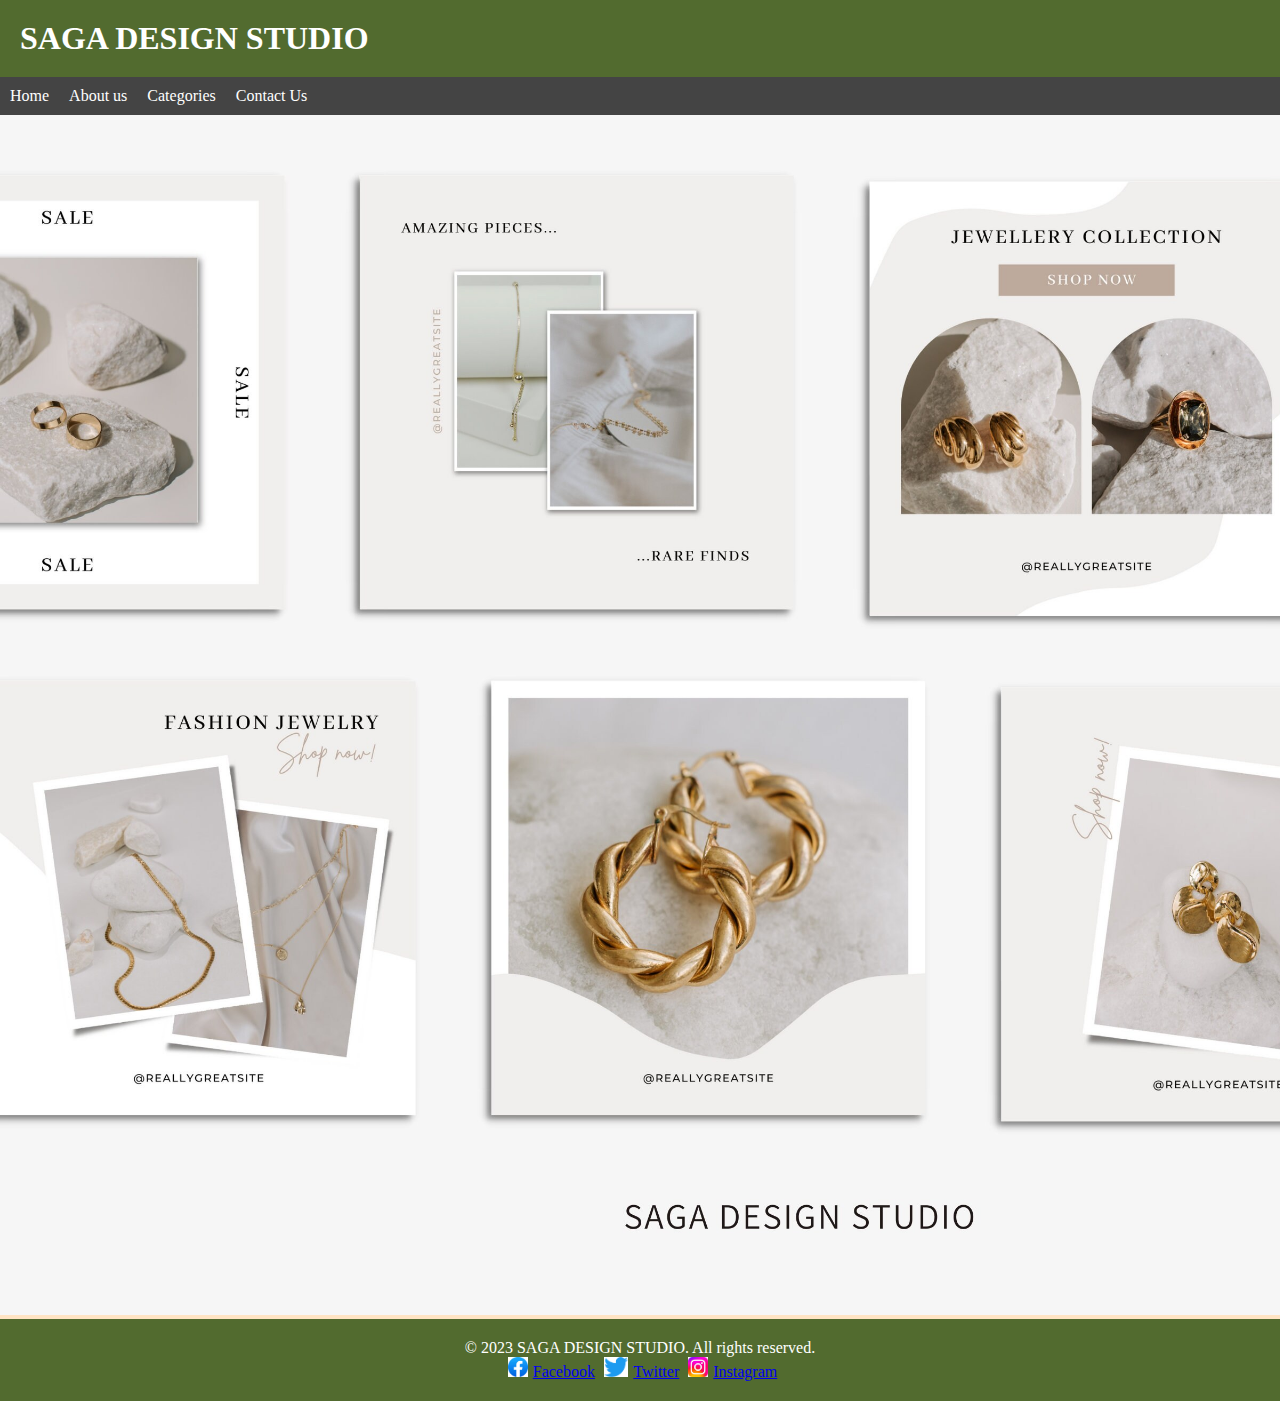
<file: index.html>
<!DOCTYPE html>
<html lang="en">
<head>
<meta charset="UTF-8">
<meta name="viewport" content="width=device-width, initial-scale=1.0">
<link rel="stylesheet" href="styles.css">
<link href="https://cdn.jsdelivr.net/npm/bootstrap@5.3.2/dist/css/bootstrap.min.css" rel="stylesheet" integrity="sha384-T3c6CoIi6uLrA9TneNEoa7RxnatzjcDSCmG1MXxSR1GAsXEV/Dwwykc2MPK8M2HN" crossorigin="anonymous">
<title>Saga Design-studio</title>
</head>
<body>
<header>

<div class="jewelry-info">
<h1>SAGA DESIGN STUDIO</h1>
</div>
</header>
<nav>
<ul class="menu">
<li><a href="index.html">Home</a></li>
<li><a href="about.html">About us</a></li>
<li class="dropdown">
<a href="#">Categories</a>
<ul class="submenu">
<li><a href="rings1.html">Rings</a></li>
<li><a href="necklace.html">Necklace</a></li>

<li><a href="earrings.html">Earrings</a></li>
</ul>
</li>
<li><a href="contact.html">Contact Us</a></li>
</ul>
</nav>
<main>
        <img src="jewelry1.jpg" alt="jewelry">
       
</main>
<footer>
    <div class="footer-content">
        <p>&copy; 2023 SAGA DESIGN STUDIO. All rights reserved.</p>
        <div class="social-media">
            <a href="https://www.facebook.com"><img src="facebook.jpg">Facebook</a>
            <a href="https://www.twitter.com"><img src="twitter.png">Twitter</a>
            <a href="https://www.instagram.com"><img src="insta.jpg">Instagram</a>
        </div>
    </div>
</footer>
</body>
</html>
</file>
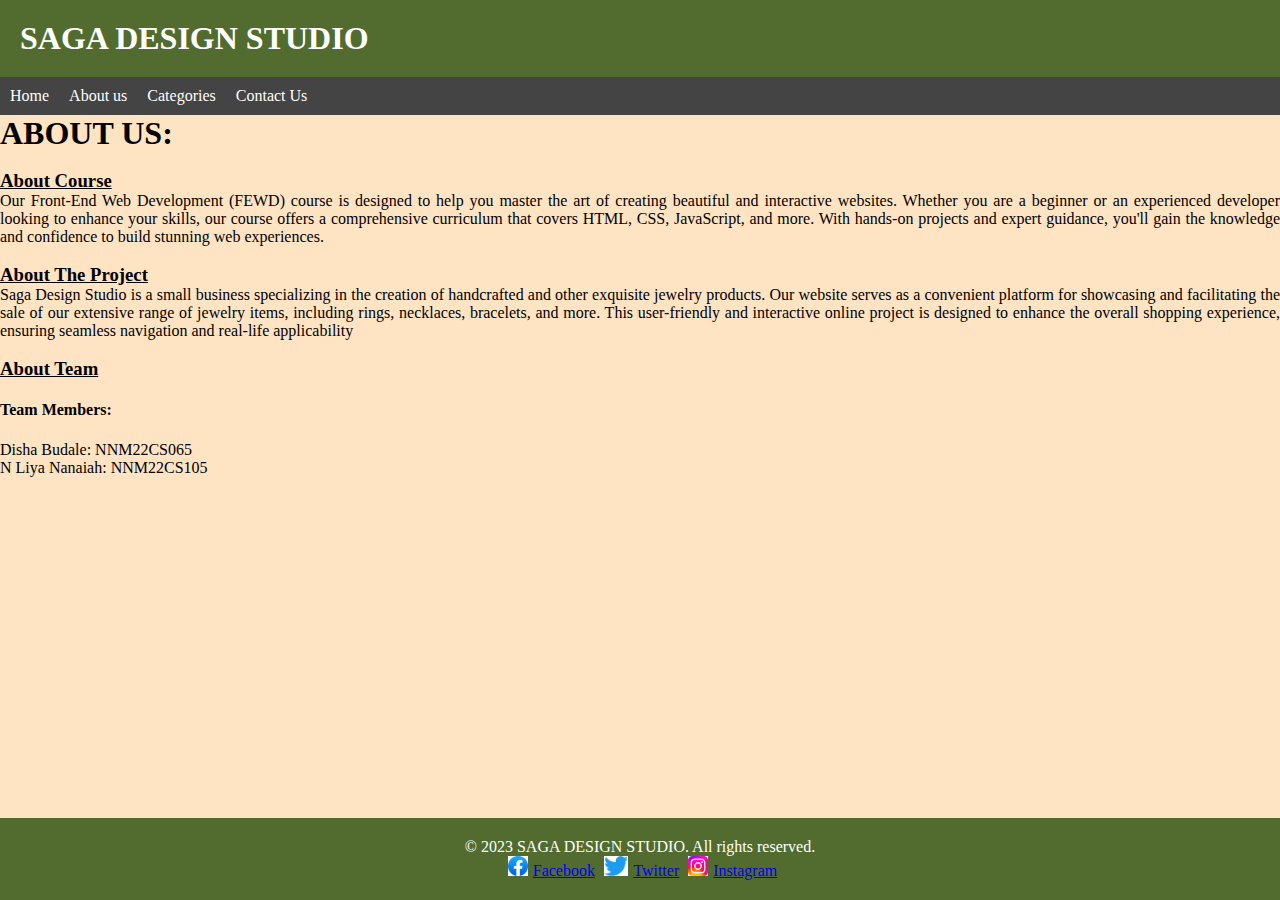
<file: about.html>
<!DOCTYPE html>
<html lang="en">
<head>
<meta charset="UTF-8">
<meta name="viewport" content="width=device-width, initial-scale=1.0">
<link rel="stylesheet" href="styles.css">
<link href="https://cdn.jsdelivr.net/npm/bootstrap@5.3.2/dist/css/bootstrap.min.css" rel="stylesheet" integrity="sha384-T3c6CoIi6uLrA9TneNEoa7RxnatzjcDSCmG1MXxSR1GAsXEV/Dwwykc2MPK8M2HN" crossorigin="anonymous">
<title>Saga Design-studio</title>
</head>

<header>

<div class="jewelry-info">
<h1>SAGA DESIGN STUDIO</h1>
</div>
</header>
<nav>
<ul class="menu">
<li><a href="index.html">Home</a></li>
<li><a href="about.html">About us</a></li>
<li class="dropdown">
<a href="#">Categories</a>
<ul class="submenu">
<li><a href="rings1.html">Rings</a></li>
<li><a href="necklace.html">Necklace</a></li>

<li><a href="earrings.html">Earrings</a></li>
</ul>
</li>
<li><a href="contact.html">Contact Us</a></li>
</ul>
</nav>
<body>
    <h1>ABOUT US:</h1>
    <br>
    <h3><u>About Course</u></h3>
    <p>Our Front-End Web Development (FEWD) course is designed to help you master the art of creating beautiful and interactive websites. Whether you are a beginner or an experienced developer looking to enhance your skills, our course offers a comprehensive curriculum that covers HTML, CSS, JavaScript, and more. With hands-on projects and expert guidance, you'll gain the knowledge and confidence to build stunning web experiences.</p>
    <br>
    <h3><u>About The Project</u></h3>
    <p>Saga Design Studio is a small business specializing in the creation of handcrafted and other exquisite jewelry products. Our website serves as a convenient platform for showcasing and facilitating the sale of our extensive range of jewelry items, including rings, necklaces, bracelets, and more. This user-friendly and interactive online project is designed to enhance the overall shopping experience, ensuring seamless navigation and real-life applicability</p>
    <br>
    <h3><u>About Team</u></h3>
    <h4>Team Members:</h4>
    <p>Disha Budale: NNM22CS065</p>
    <p>N Liya Nanaiah: NNM22CS105</p>
</body>
<footer>
    <div class="footer-content">
        <p>&copy; 2023 SAGA DESIGN STUDIO. All rights reserved.</p>
        <div class="social-media">
            <a href="https://www.facebook.com"><img src="facebook.jpg">Facebook</a>
            <a href="https://www.twitter.com"><img src="twitter.png">Twitter</a>
            <a href="https://www.instagram.com"><img src="insta.jpg">Instagram</a>
        </div>
    </div>
</footer>
</html>
</file>
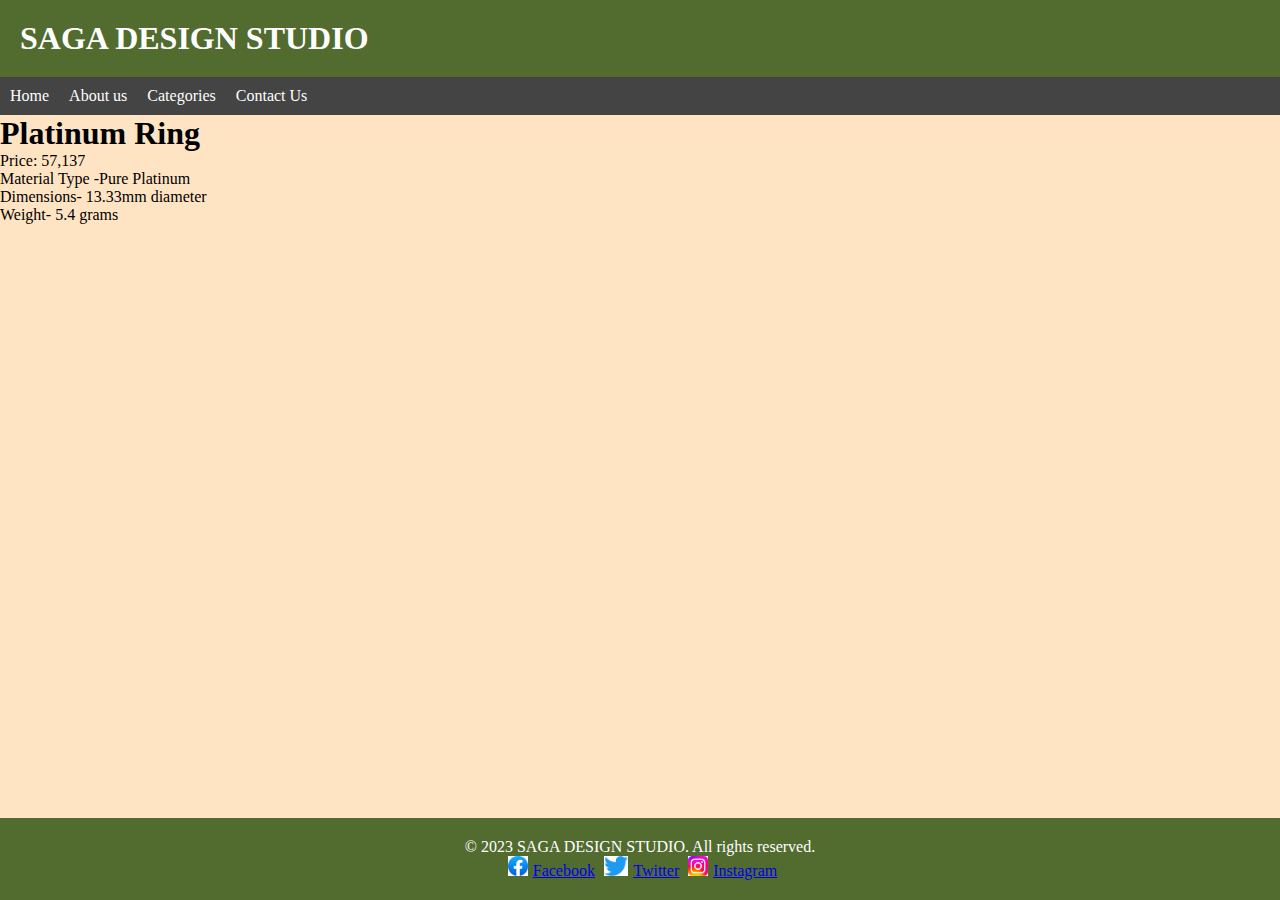
<file: buy.html>
<!DOCTYPE html>
<html lang="en">
<head>
<meta charset="UTF-8">
<meta name="viewport" content="width=device-width, initial-scale=1.0">
<link rel="stylesheet" href="styles.css">
<link href="https://cdn.jsdelivr.net/npm/bootstrap@5.3.2/dist/css/bootstrap.min.css" rel="stylesheet" integrity="sha384-T3c6CoIi6uLrA9TneNEoa7RxnatzjcDSCmG1MXxSR1GAsXEV/Dwwykc2MPK8M2HN" crossorigin="anonymous">
<title>Saga Design-studio</title>
   <style>
      .product-image {
            
            background: url('platinum.jpg') center no-repeat;
            background-size: cover;
        }</style>
</head>


<header>

<div class="jewelry-info">
<h1>SAGA DESIGN STUDIO</h1>
</div>
</header>
<nav>
<ul class="menu">
<li><a href="index.html">Home</a></li>
<li><a href="about.html">About us</a></li>
<li class="dropdown">
<a href="#">Categories</a>
<ul class="submenu">
<li><a href="rings1.html">Rings</a></li>
<li><a href="necklace.html">Necklace</a></li>

<li><a href="earrings.html">Earrings</a></li>
</ul>
</li>
<li><a href="contact.html">Contact Us</a></li>
</ul>
</nav>
<body>
  <div id="product-container">
        <div id="product-image"></div>
        <div id="product-details">
            <h1>Platinum Ring </h1>
            <p>Price: 57,137</p>
            <p></p>
            <ul>
                <li>Material Type -Pure Platinum</li>
                <li>Dimensions- 13.33mm diameter</li>
                <li>Weight- 5.4 grams</li>
            </ul>
        </div>
    </div>
</body>
<footer>
    <div class="footer">
        <p>&copy; 2023 SAGA DESIGN STUDIO. All rights reserved.</p>
        <div class="social-media">
            <a href="https://www.facebook.com"><img src="facebook.jpg">Facebook</a>
            <a href="https://www.twitter.com"><img src="twitter.png">Twitter</a>
            <a href="https://www.instagram.com"><img src="insta.jpg">Instagram</a>
        </div>
    </div>
</footer>
</html>
</file>
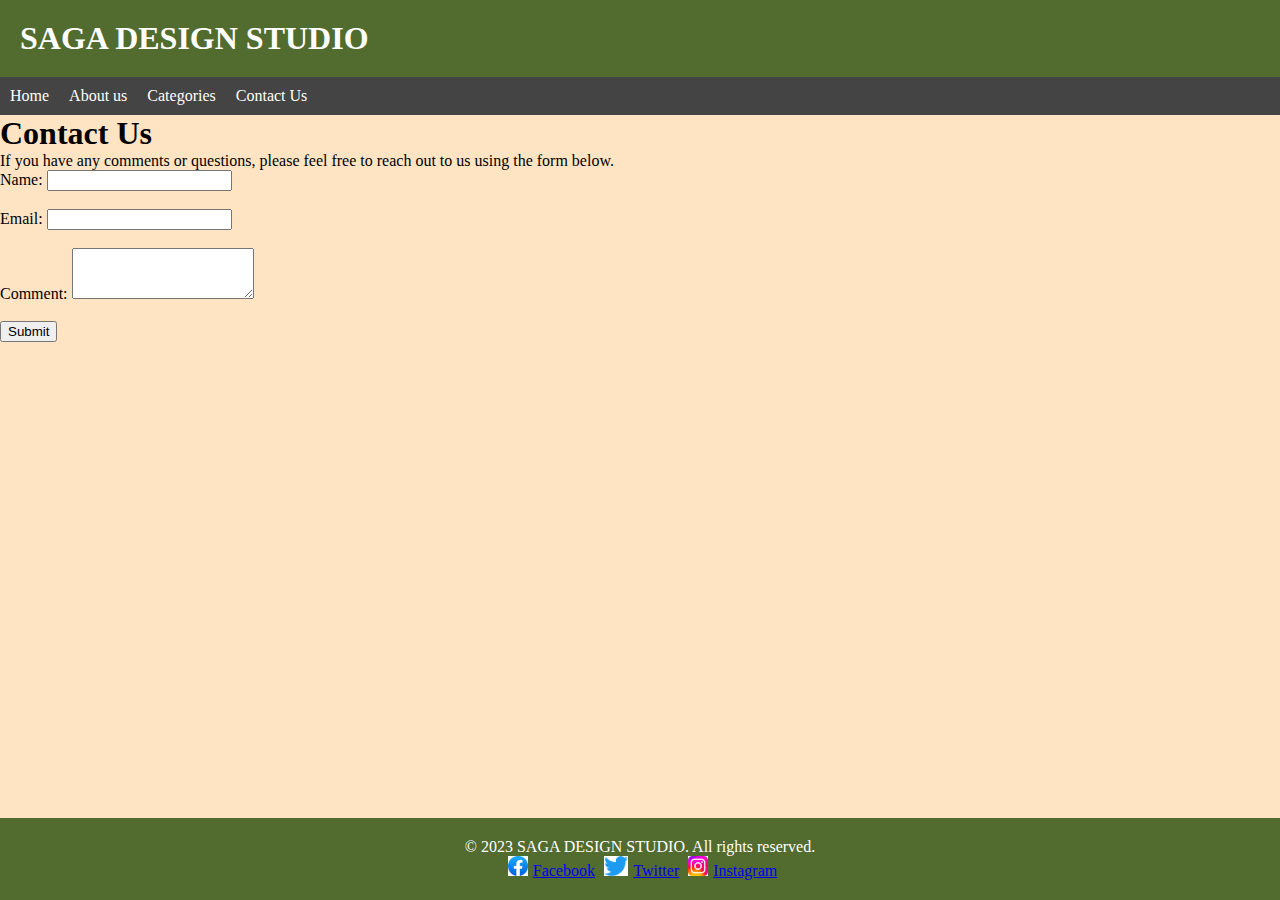
<file: contact.html>
<!DOCTYPE html>
<html lang="en">
<head>
<meta charset="UTF-8">
<meta name="viewport" content="width=device-width, initial-scale=1.0">
<link rel="stylesheet" href="styles.css">
<link href="https://cdn.jsdelivr.net/npm/bootstrap@5.3.2/dist/css/bootstrap.min.css" rel="stylesheet" integrity="sha384-T3c6CoIi6uLrA9TneNEoa7RxnatzjcDSCmG1MXxSR1GAsXEV/Dwwykc2MPK8M2HN" crossorigin="anonymous">
<title>Saga Design-studio</title>
</head>

<header>

<div class="jewelry-info">
<h1>SAGA DESIGN STUDIO</h1>
</div>
</header>
<nav>
<ul class="menu">
<li><a href="index.html">Home</a></li>
<li><a href="about.html">About us</a></li>
<li class="dropdown">
<a href="#">Categories</a>
<ul class="submenu">
<li><a href="rings1.html">Rings</a></li>
<li><a href="necklace.html">Necklace</a></li>

<li><a href="earrings.html">Earrings</a></li>
</ul>
</li>
<li><a href="contact.html">Contact Us</a></li>
</ul>
</nav>
<body>
    <section>
            <h1>Contact Us</h1>
            <p>If you have any comments or questions, please feel free to reach out to us using the form below.</p>
           
            <form action="contact.html"  >
                <label for="name">Name:</label>
                <input type="text" id="name" name="name" required>
                <br><br>
                <label for="email">Email:</label>
                <input type="email" id="email" name="email" required>
                <br><br>
                <label for="comment">Comment:</label>
                <textarea id="comment" name="comment" rows="3" required></textarea>
                <br><br>
                <input type="submit" value="Submit">
            </form>
        </section>
</body>
<footer>
    <div class="footer-content">
        <p>&copy; 2023 SAGA DESIGN STUDIO. All rights reserved.</p>
        <div class="social-media">
            <a href="https://www.facebook.com"><img src="facebook.jpg">Facebook</a>
            <a href="https://www.twitter.com"><img src="twitter.png">Twitter</a>
            <a href="https://www.instagram.com"><img src="insta.jpg">Instagram</a>
        </div>
    </div>
</footer>
</html>
</file>
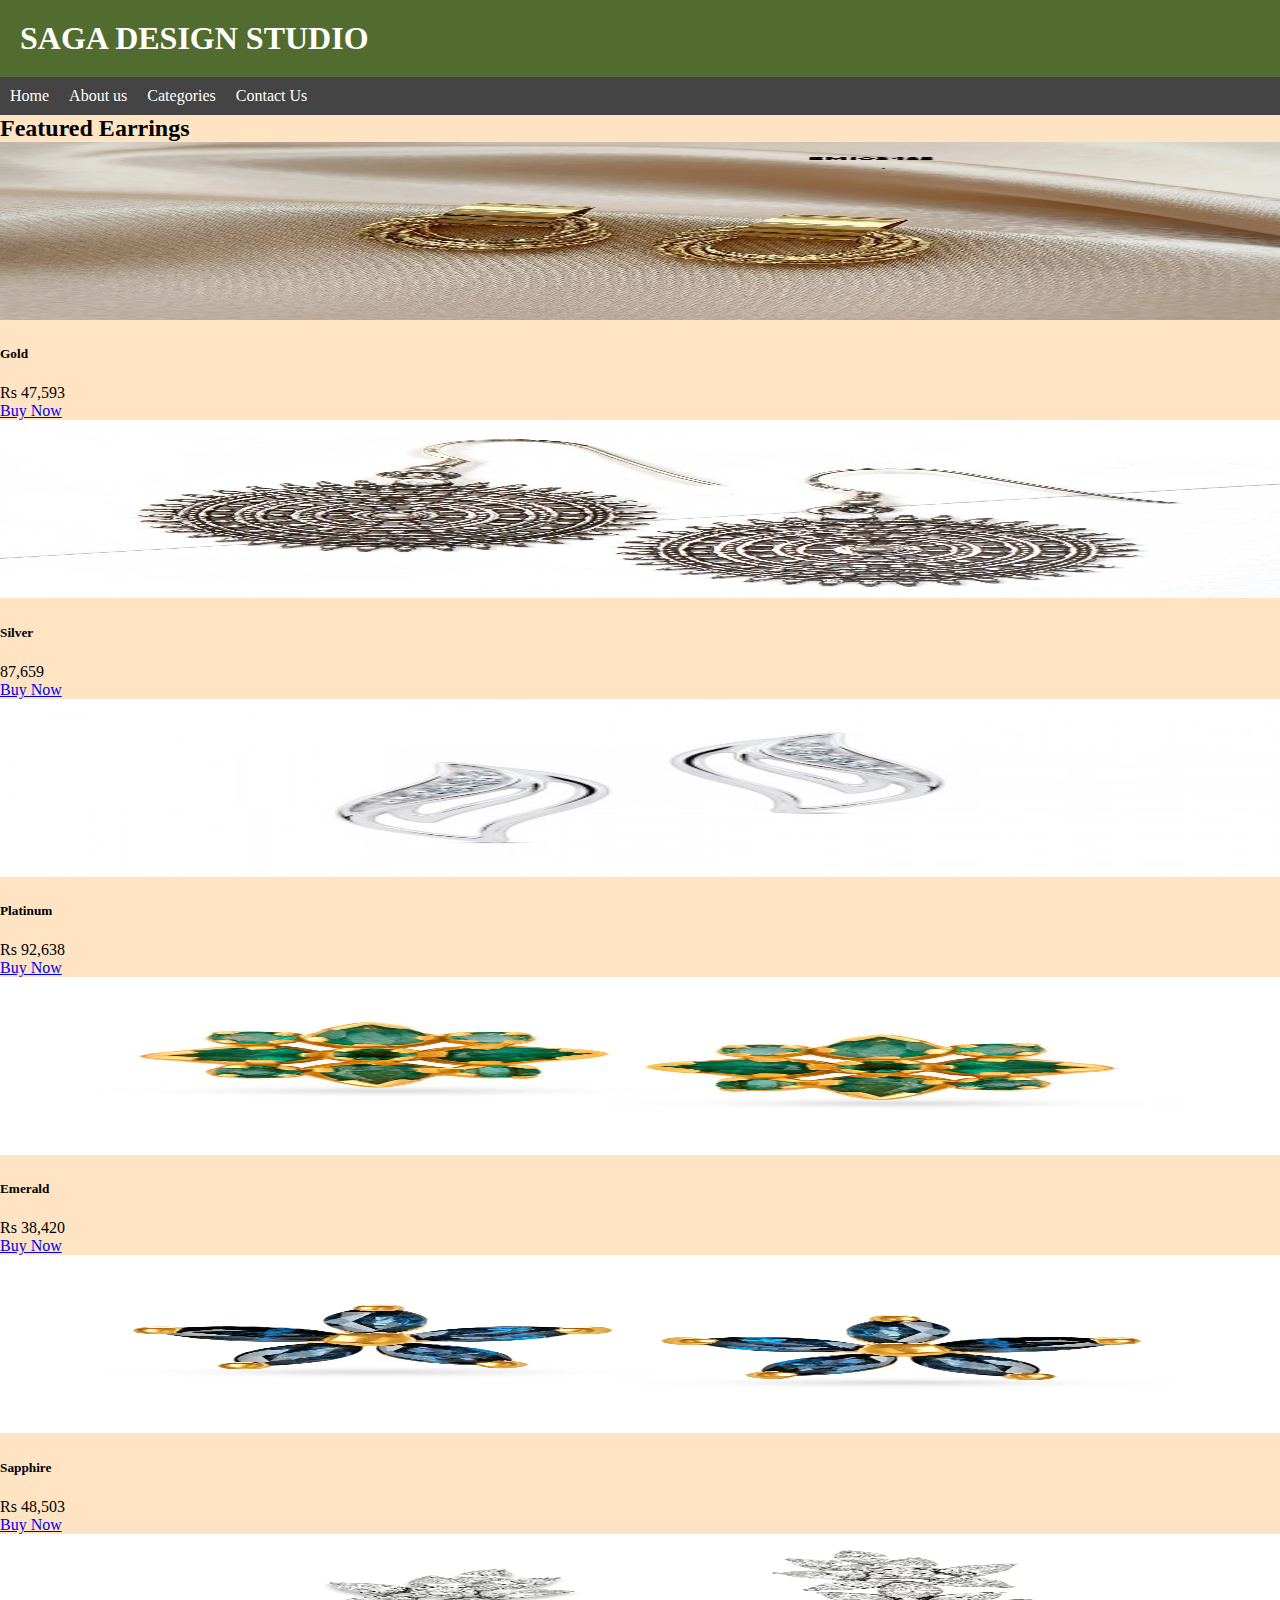
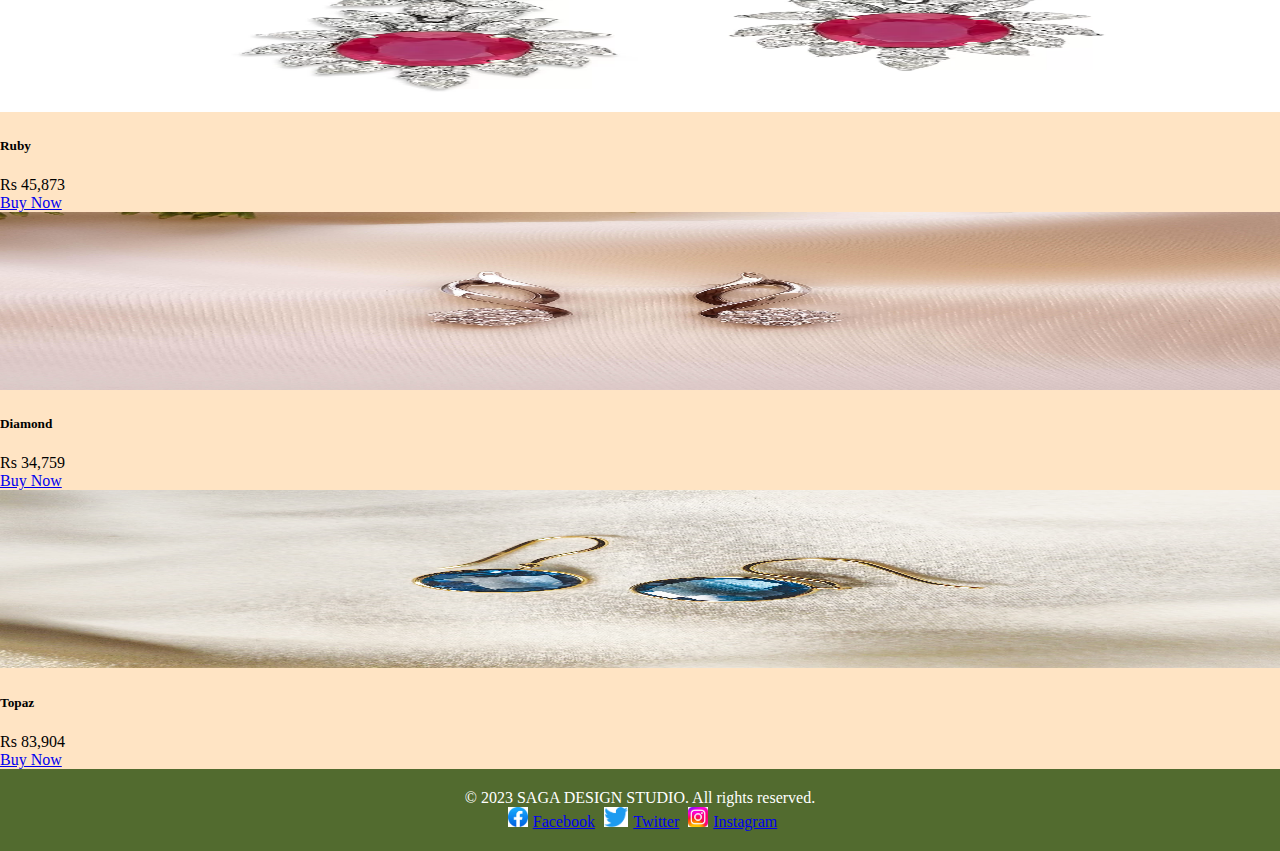
<file: earrings.html>
<!DOCTYPE html>
<html lang="en">
    <head>
        <meta charset="UTF-8">
        <meta name="viewport" content="width=device-width, initial-scale=1.0">
        <title>Saga Design-studio</title>
        <link rel="stylesheet" href="styles.css">
        <link href="https://cdn.jsdelivr.net/npm/bootstrap@5.3.2/dist/css/bootstrap.min.css" rel="stylesheet" integrity="sha384-T3c6CoIi6uLrA9TneNEoa7RxnatzjcDSCmG1MXxSR1GAsXEV/Dwwykc2MPK8M2HN" crossorigin="anonymous">
        <script src="https://cdn.jsdelivr.net/npm/bootstrap@5.3.2/dist/js/bootstrap.bundle.min.js" integrity="sha384-C6RzsynM9kWDrMNeT87bh95OGNyZPhcTNXj1NW7RuBCsyN/o0jlpcV8Qyq46cDfL" crossorigin="anonymous"></script>
    </head>
    <header>
        <div class="jewelry-info">
            <h1>SAGA DESIGN STUDIO</h1>
        </div>
    </header>
    <nav>
        <ul class="menu">
            <li><a href="index.html">Home</a></li>
            <li><a href="about.html">About us</a></li>
            <li class="dropdown">
                <a href="#">Categories</a>
                <ul class="submenu">
                    <li><a href="rings1.html">Rings</a></li>
                    <li><a href="necklace.html">Necklace</a></li>
                    <li><a href="earrings.html">Earrings</a></li>
                </ul>
            </li>
            <li><a href="contact.html">Contact Us</a></li>
        </ul>
    </nav>
    <body>
        <section class="container mt-5">
            <h2>Featured Earrings</h2>
        <div class="row row-cols-1 row-cols-md-4 g-4">
         <div class="col">
            <div class="card">
                <img src="golde.jpg" class="card-img-top" alt="..." style="width:100%;height: 178px;">
                <div class="card-body">
                    <h5 class="card-title">Gold</h5>
                    <p class="card-text">Rs 47,593</p>
                    <a href="#" class="btn btn-primary">Buy Now</a>
                </div>
            </div>
        </div>
        <div class="col">
            <div class="card">
                <img src="silvere.jpeg" class="card-img-top" alt="..." style="width:100%;height: 178px;">      
                <div class="card-body">
                    <h5 class="card-title">Silver</h5>
                    <p class="card-text">87,659</p>
                    <a href="#" class="btn btn-primary">Buy Now</a>
                </div>
            </div>
        </div>
        <div class="col">
            <div class="card">
                <img src="platinume.jpg" class="card-img-top" alt="..." style="width:100%;height: 178px;">
                <div class="card-body">
                    <h5 class="card-title">Platinum</h5>
                    <p class="card-text">Rs 92,638</p>
                    <a href="#" class="btn btn-primary">Buy Now</a>
                </div>
            </div>
        </div>
        <div class="col">
            <div class="card">
                <img src="emeralde.webp" class="card-img-top" alt="..." style="width:100%;height: 178px;">   
                <div class="card-body">
                    <h5 class="card-title">Emerald</h5>
                    <p class="card-text">Rs 38,420</p>
                    <a href="#" class="btn btn-primary">Buy Now</a>
                </div>
            </div>
        </div>
        <div class="col">
            <div class="card">
                <img src="sapphiree.webp" class="card-img-top" alt="..." style="width:100%;height: 178px;">     
                <div class="card-body">
                    <h5 class="card-title">Sapphire</h5>
                    <p class="card-text">Rs 48,503</p>
                    <a href="#" class="btn btn-primary">Buy Now</a>
                </div>
            </div>
        </div>
        <div class="col">
            <div class="card">
                <img src="rubye.webp" class="card-img-top" alt="..." style="width:100%;height: 178px;">
                <div class="card-body">
                    <h5 class="card-title">Ruby</h5>
                    <p class="card-text">Rs 45,873</p>
                    <a href="#" class="btn btn-primary">Buy Now</a>
                </div>
            </div>
        </div>
         <div class="col">
            <div class="card">
                <img src="diamonde.jpg" class="card-img-top" alt="..." style="width:100%;height: 178px;">
                <div class="card-body">
                    <h5 class="card-title">Diamond</h5>
                    <p class="card-text">Rs 34,759</p>
                    <a href="#" class="btn btn-primary">Buy Now</a>
                </div>
            </div>
        </div>
        <div class="col">
            <div class="card">
                <img src="topaze.jpg" class="card-img-top" alt="..." style="width:100%;height: 178px;">
                <div class="card-body">
                    <h5 class="card-title">Topaz</h5>
                    <p class="card-text">Rs 83,904</p>
                    <a href="#" class="btn btn-primary">Buy Now</a>
                </div>
            </div>
        </div>    
        </div>
        </section>
    </body>
<footer>
    <div class="footer-content">
        <p>&copy; 2023 SAGA DESIGN STUDIO. All rights reserved.</p>
        <div class="social-media">
            <a href="https://www.facebook.com"><img src="facebook.jpg">Facebook</a>
            <a href="https://www.twitter.com"><img src="twitter.png">Twitter</a>
            <a href="https://www.instagram.com"><img src="insta.jpg">Instagram</a>
        </div>
    </div>
</footer>
</html>
</file>
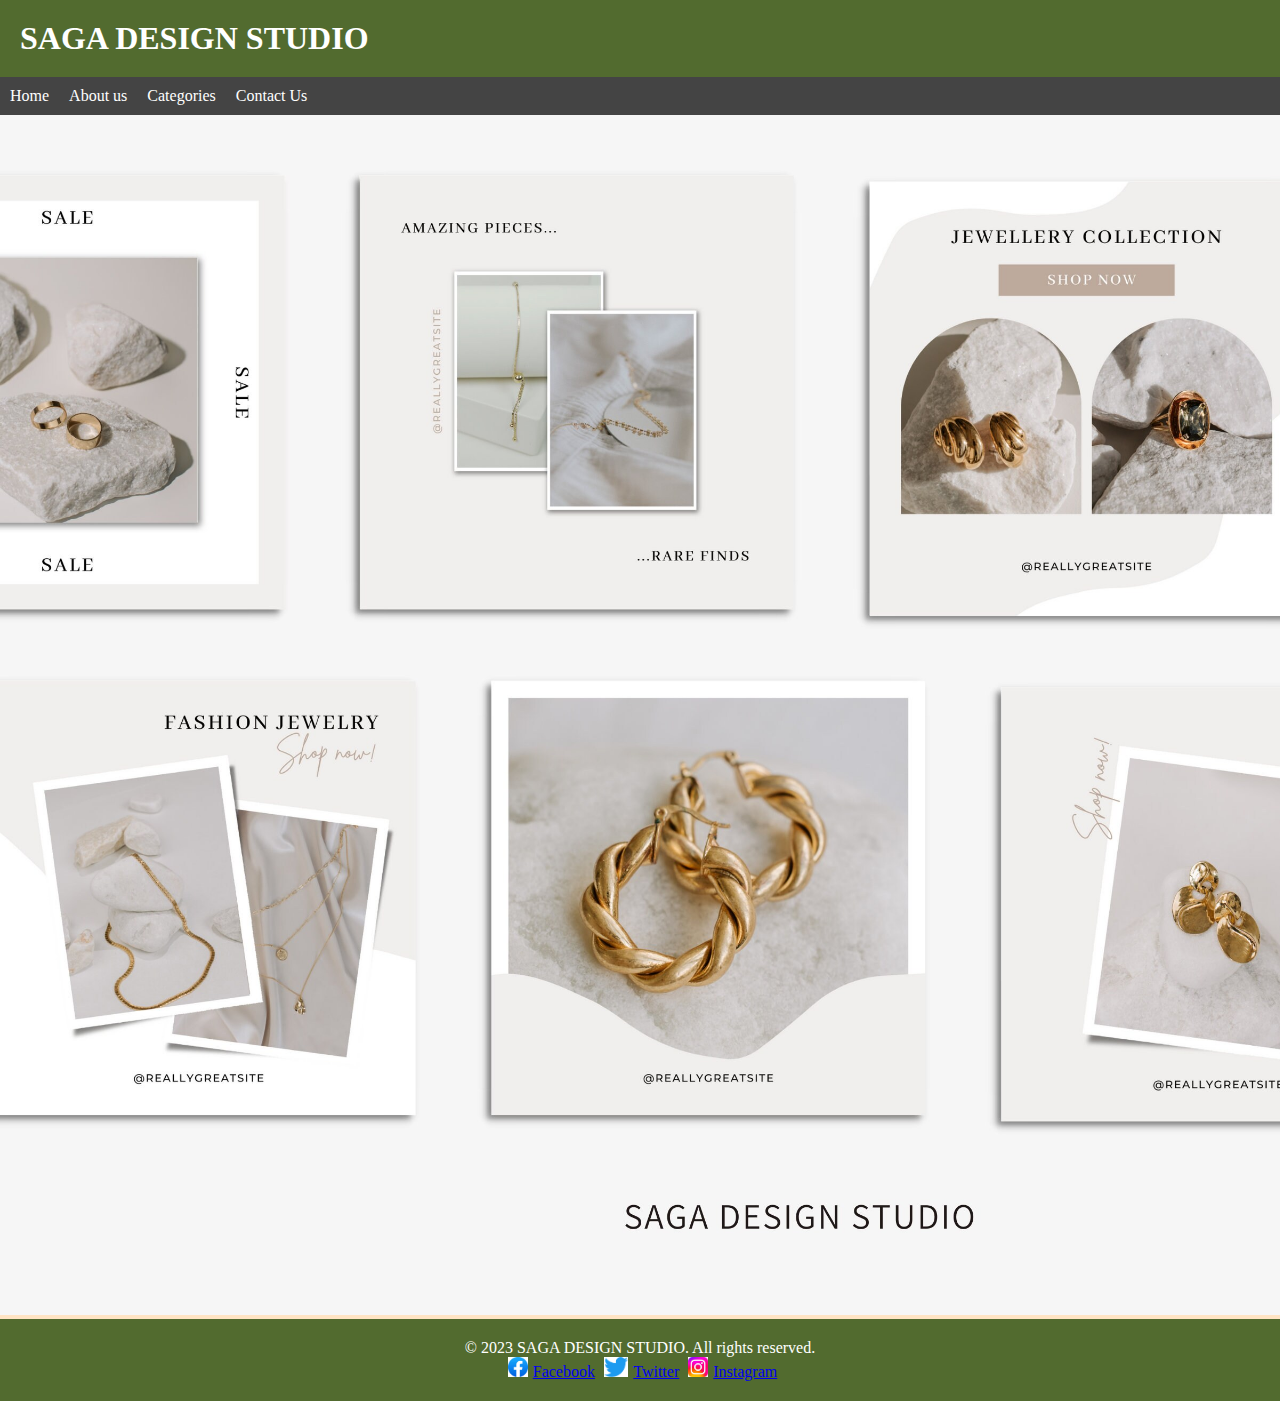
<file: home.html>
<!DOCTYPE html>
<html lang="en">
<head>
<meta charset="UTF-8">
<meta name="viewport" content="width=device-width, initial-scale=1.0">
<link rel="stylesheet" href="styles.css">
<link href="https://cdn.jsdelivr.net/npm/bootstrap@5.3.2/dist/css/bootstrap.min.css" rel="stylesheet" integrity="sha384-T3c6CoIi6uLrA9TneNEoa7RxnatzjcDSCmG1MXxSR1GAsXEV/Dwwykc2MPK8M2HN" crossorigin="anonymous">
<title>Saga Design-studio</title>
</head>
<body>
<header>

<div class="jewelry-info">
<h1>SAGA DESIGN STUDIO</h1>
</div>
</header>
<nav>
<ul class="menu">
<li><a href="home.html">Home</a></li>
<li><a href="about.html">About us</a></li>
<li class="dropdown">
<a href="#">Categories</a>
<ul class="submenu">
<li><a href="rings1.html">Rings</a></li>
<li><a href="necklace.html">Necklace</a></li>

<li><a href="earrings.html">Earrings</a></li>
</ul>
</li>
<li><a href="contact.html">Contact Us</a></li>
</ul>
</nav>
<main>
        <img src="jewelry1.jpg" alt="jewelry">
       
</main>
<footer>
    <div class="footer-content">
        <p>&copy; 2023 SAGA DESIGN STUDIO. All rights reserved.</p>
        <div class="social-media">
            <a href="https://www.facebook.com"><img src="facebook.jpg">Facebook</a>
            <a href="https://www.twitter.com"><img src="twitter.png">Twitter</a>
            <a href="https://www.instagram.com"><img src="insta.jpg">Instagram</a>
        </div>
    </div>
</footer>
</body>
</html>
</file>
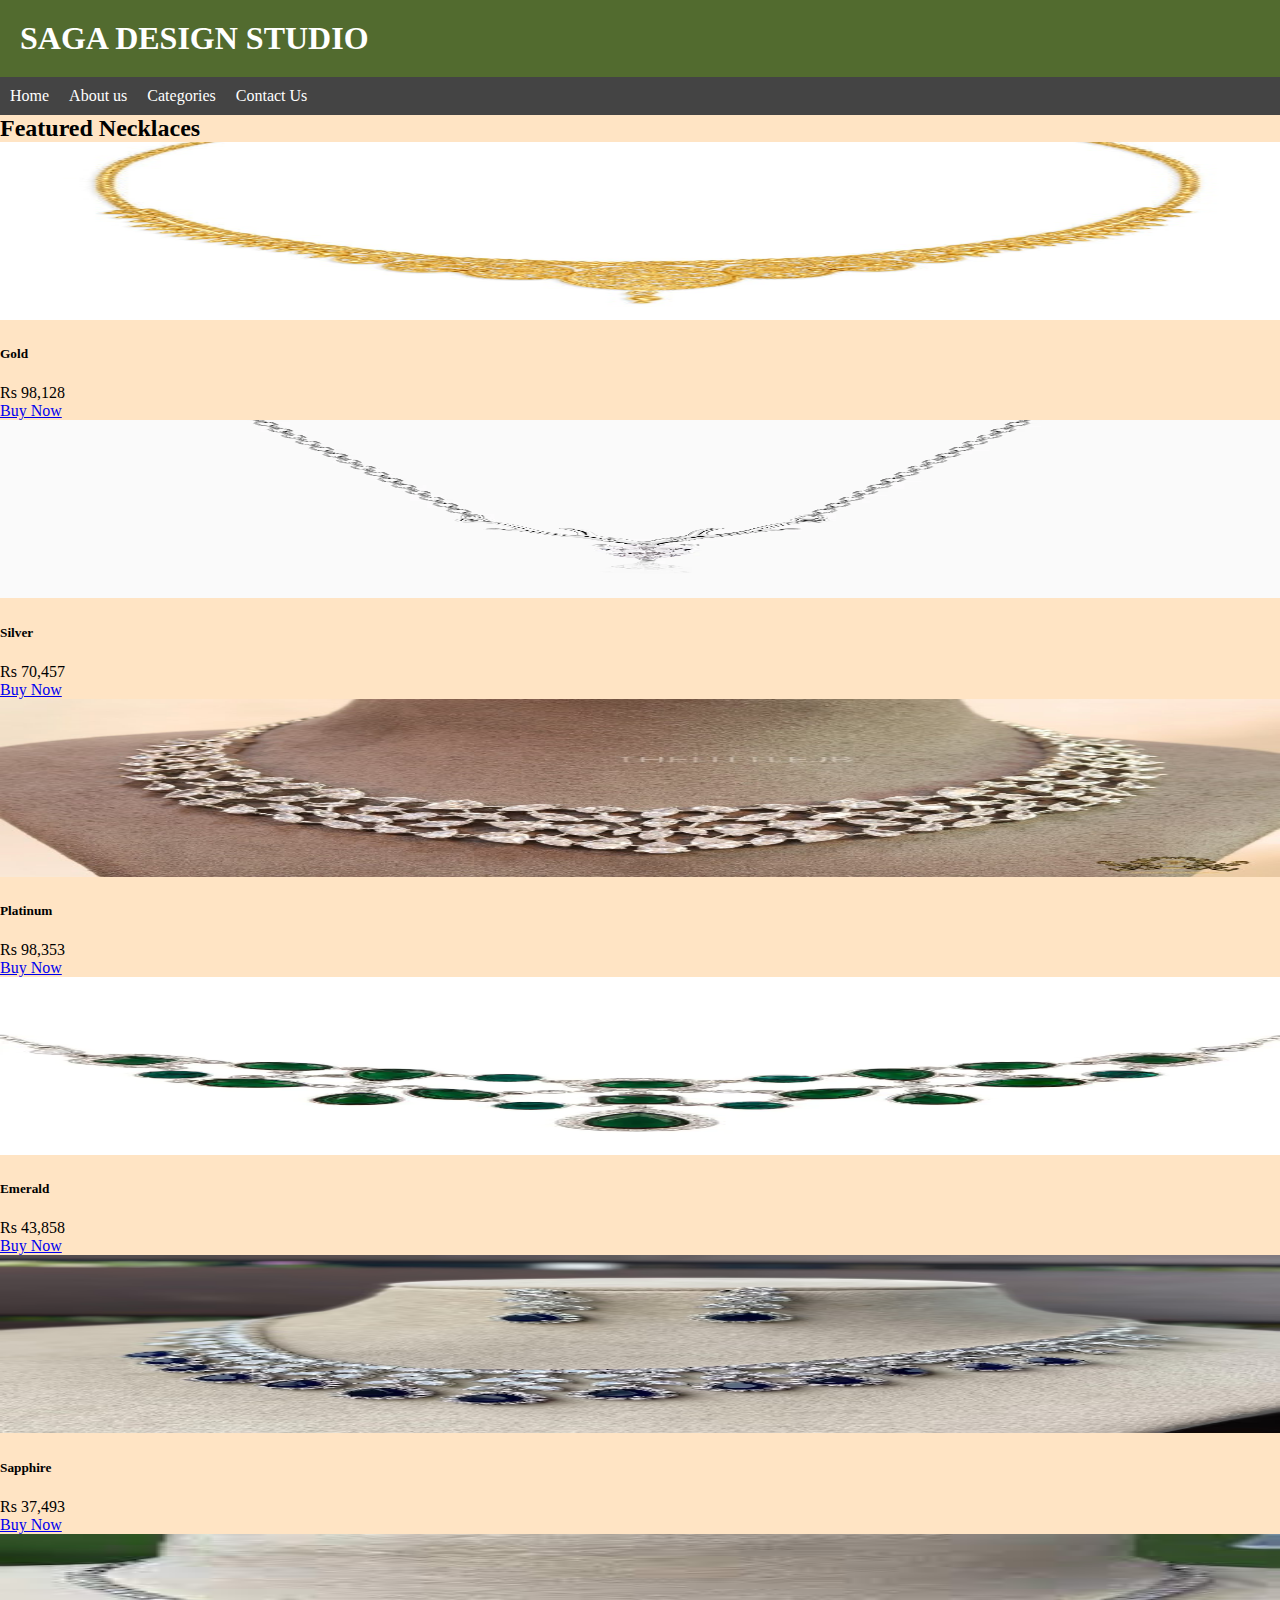
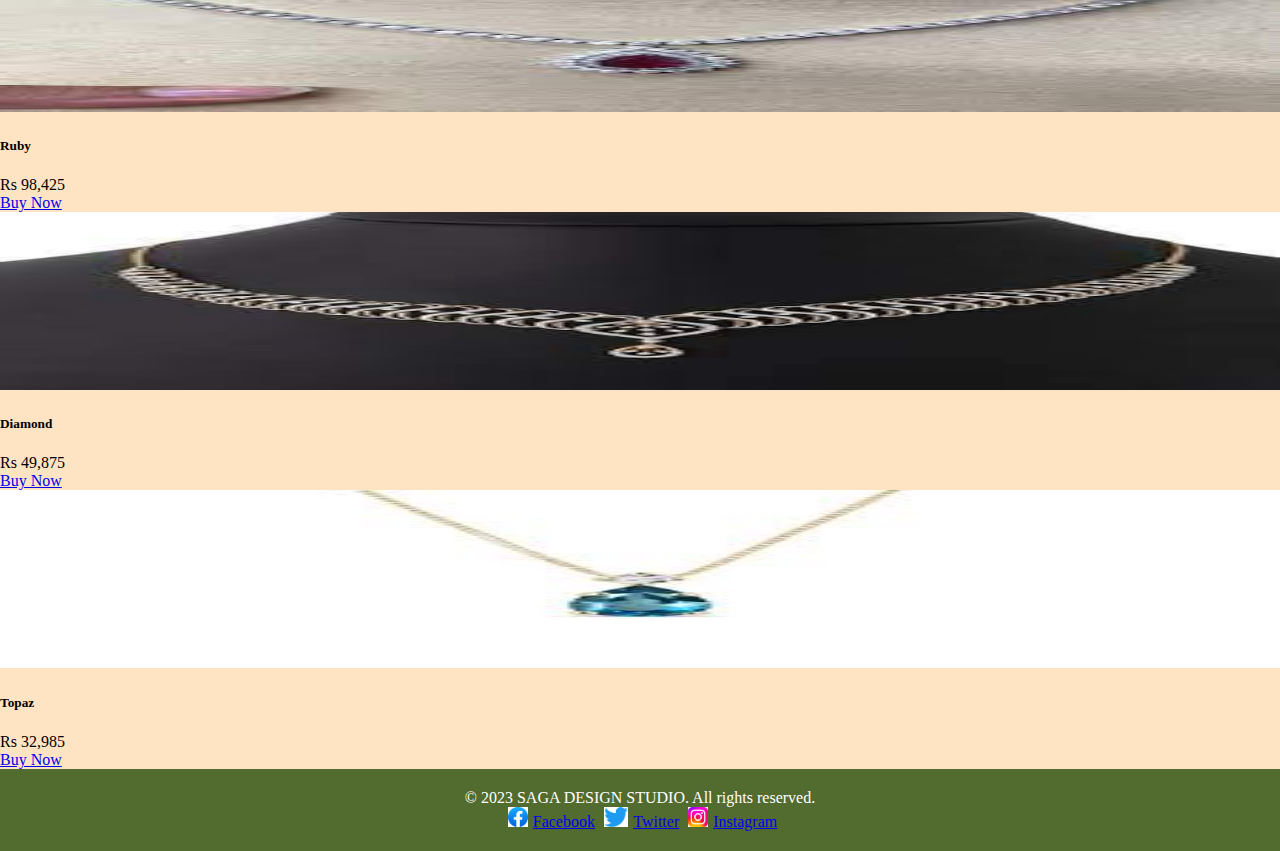
<file: necklace.html>
<!DOCTYPE html>
<html lang="en">
    <head>
        <meta charset="UTF-8">
        <meta name="viewport" content="width=device-width, initial-scale=1.0">
        <title>Saga Design-studio</title>
        <link rel="stylesheet" href="styles.css">
        <link href="https://cdn.jsdelivr.net/npm/bootstrap@5.3.2/dist/css/bootstrap.min.css" rel="stylesheet" integrity="sha384-T3c6CoIi6uLrA9TneNEoa7RxnatzjcDSCmG1MXxSR1GAsXEV/Dwwykc2MPK8M2HN" crossorigin="anonymous">
        <script src="https://cdn.jsdelivr.net/npm/bootstrap@5.3.2/dist/js/bootstrap.bundle.min.js" integrity="sha384-C6RzsynM9kWDrMNeT87bh95OGNyZPhcTNXj1NW7RuBCsyN/o0jlpcV8Qyq46cDfL" crossorigin="anonymous"></script>
    </head>
    <header>
        <div class="jewelry-info">
            <h1>SAGA DESIGN STUDIO</h1>
        </div>
    </header>
    <nav>
        <ul class="menu">
            <li><a href="index.html">Home</a></li>
            <li><a href="about.html">About us</a></li>
            <li class="dropdown">
                <a href="#">Categories</a>
                <ul class="submenu">
                    <li><a href="rings1.html">Rings</a></li>
                    <li><a href="necklace.html">Necklace</a></li>
                    <li><a href="earrings.html">Earrings</a></li>
                </ul>
            </li>
            <li><a href="contact.html">Contact Us</a></li>
        </ul>
    </nav>
    <body>
        <section class="container mt-5">
            <h2>Featured Necklaces</h2>
        <div class="row row-cols-1 row-cols-md-4 g-4">
         <div class="col">
            <div class="card">
                <img src="goldn.jpg" class="card-img-top" alt="..." style="width:100%;height: 178px;">
                <div class="card-body">
                    <h5 class="card-title">Gold</h5>
                    <p class="card-text">Rs 98,128</p>
                    <a href="#" class="btn btn-primary">Buy Now</a>
                </div>
            </div>
        </div>
        <div class="col">
            <div class="card">
                <img src="silvern.webp" class="card-img-top" alt="..." style="width:100%;height: 178px;">      
                <div class="card-body">
                    <h5 class="card-title">Silver</h5>
                     <p class="card-text">Rs 70,457</p>
                    <a href="#" class="btn btn-primary">Buy Now</a>
                </div>
            </div>
        </div>
        <div class="col">
            <div class="card">
                <img src="platinumn.jpg" class="card-img-top" alt="..." style="width:100%;height: 178px;">
                <div class="card-body">
                    <h5 class="card-title">Platinum</h5>
                     <p class="card-text">Rs 98,353</p>
                    <a href="#" class="btn btn-primary">Buy Now</a>
                </div>
            </div>
        </div>
        <div class="col">
            <div class="card">
                <img src="emeraldn.webp" class="card-img-top" alt="..." style="width:100%;height: 178px;">   
                <div class="card-body">
                    <h5 class="card-title">Emerald</h5>
                     <p class="card-text">Rs 43,858</p>
                    <a href="#" class="btn btn-primary">Buy Now</a>
                </div>
            </div>
        </div>
        <div class="col">
            <div class="card">
                <img src="sapphiren.avif" class="card-img-top" alt="..." style="width:100%;height: 178px;">     
                <div class="card-body">
                    <h5 class="card-title">Sapphire</h5>
                     <p class="card-text">Rs 37,493</p>
                    <a href="#" class="btn btn-primary">Buy Now</a>
                </div>
            </div>
        </div>
           <div class="col">
            <div class="card">
                <img src="rubyn.jpeg" class="card-img-top" alt="..." style="width:100%;height: 178px;">
                <div class="card-body">
                    <h5 class="card-title">Ruby</h5>
                    <p class="card-text">Rs 98,425</p>
                    <a href="#" class="btn btn-primary">Buy Now</a>
                </div>
            </div>
        </div>
           <div class="col">
            <div class="card">
                <img src="diamondn.jpeg" class="card-img-top" alt="..." style="width:100%;height: 178px;">
                <div class="card-body">
                    <h5 class="card-title">Diamond</h5>
                    <p class="card-text">Rs 49,875</p>
                    <a href="#" class="btn btn-primary">Buy Now</a>
                </div>
            </div>
        </div>
          <div class="col">
            <div class="card">
                <img src="topazn.jpeg" class="card-img-top" alt="..." style="width:100%;height: 178px;">
                <div class="card-body">
                    <h5 class="card-title">Topaz</h5>
                    <p class="card-text">Rs 32,985</p>
                    <a href="#" class="btn btn-primary">Buy Now</a>
                </div>
            </div>
        </div>    
        </div>
        </section>
    </body>
<footer>
    <div class="footer-content">
        <p>&copy; 2023 SAGA DESIGN STUDIO. All rights reserved.</p>
        <div class="social-media">
            <a href="https://www.facebook.com"><img src="facebook.jpg">Facebook</a>
            <a href="https://www.twitter.com"><img src="twitter.png">Twitter</a>
            <a href="https://www.instagram.com"><img src="insta.jpg">Instagram</a>
        </div>
    </div>
</footer>
</html>
</file>
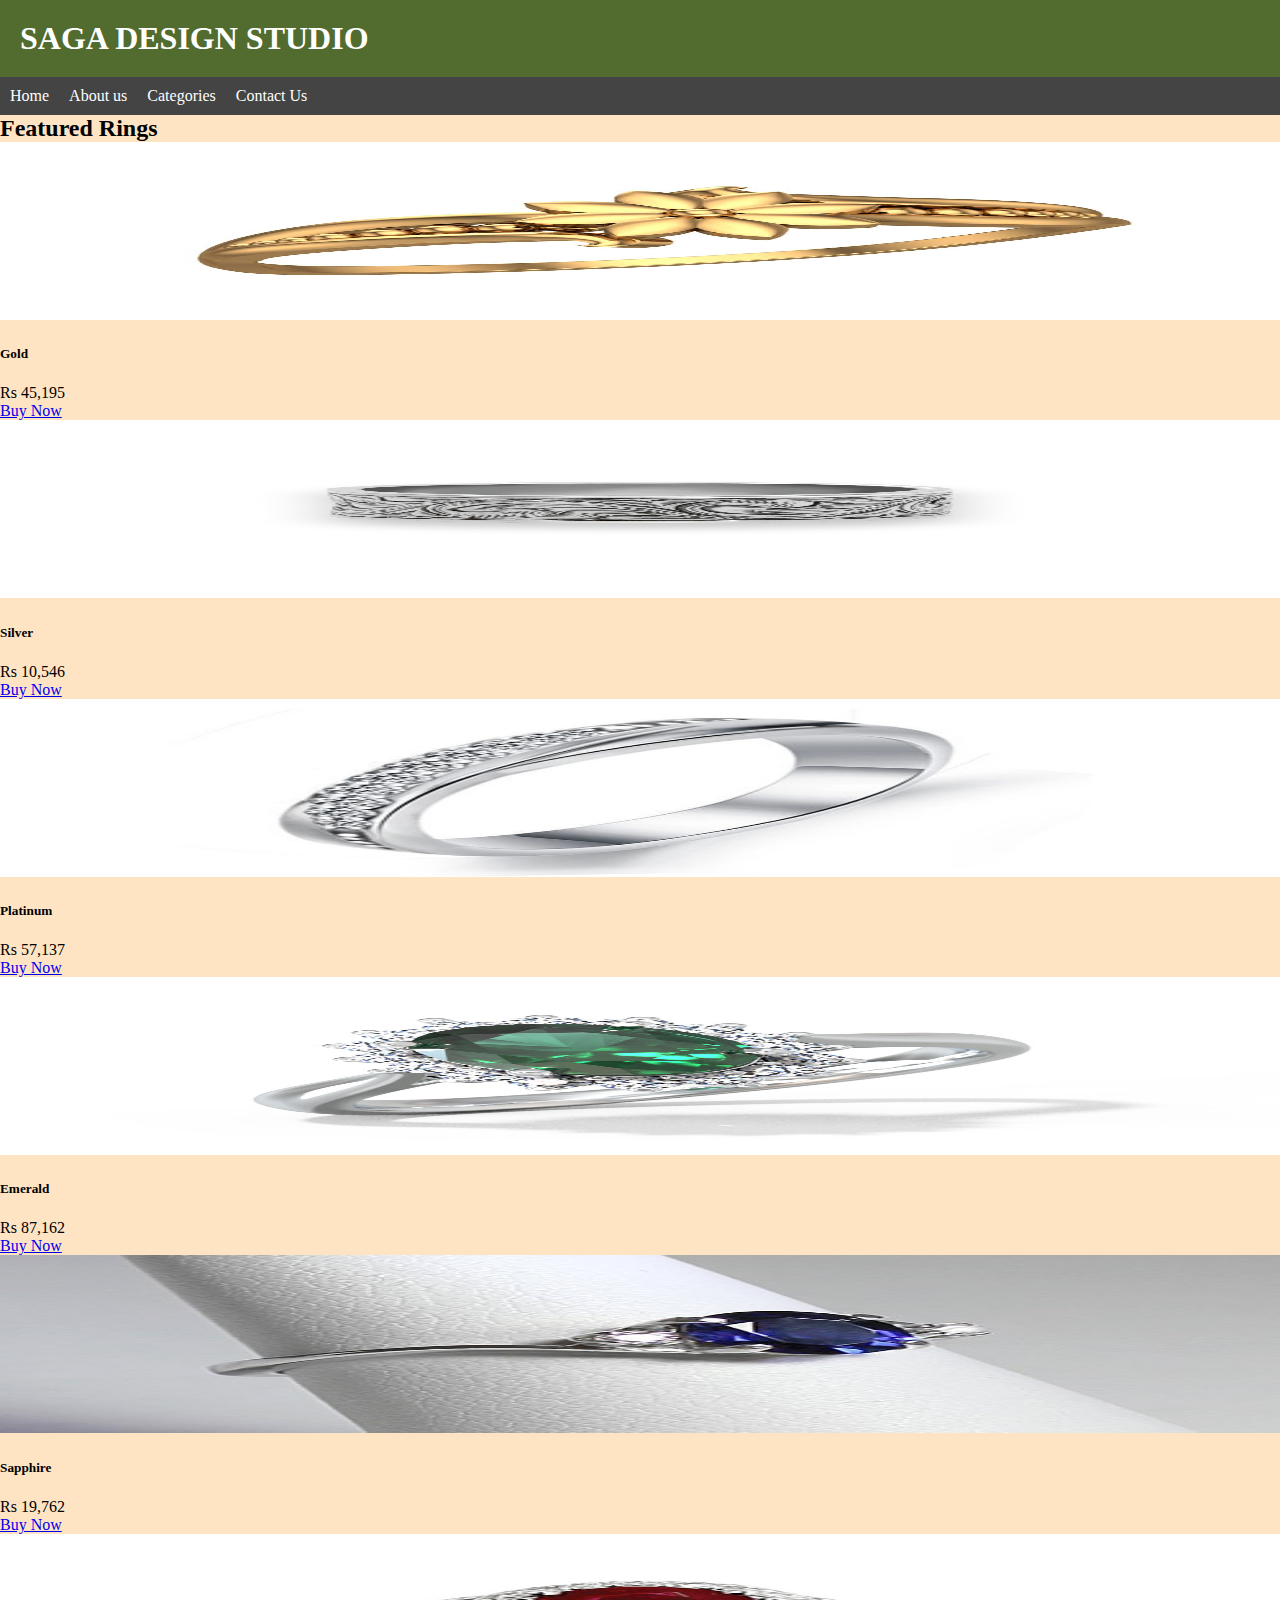
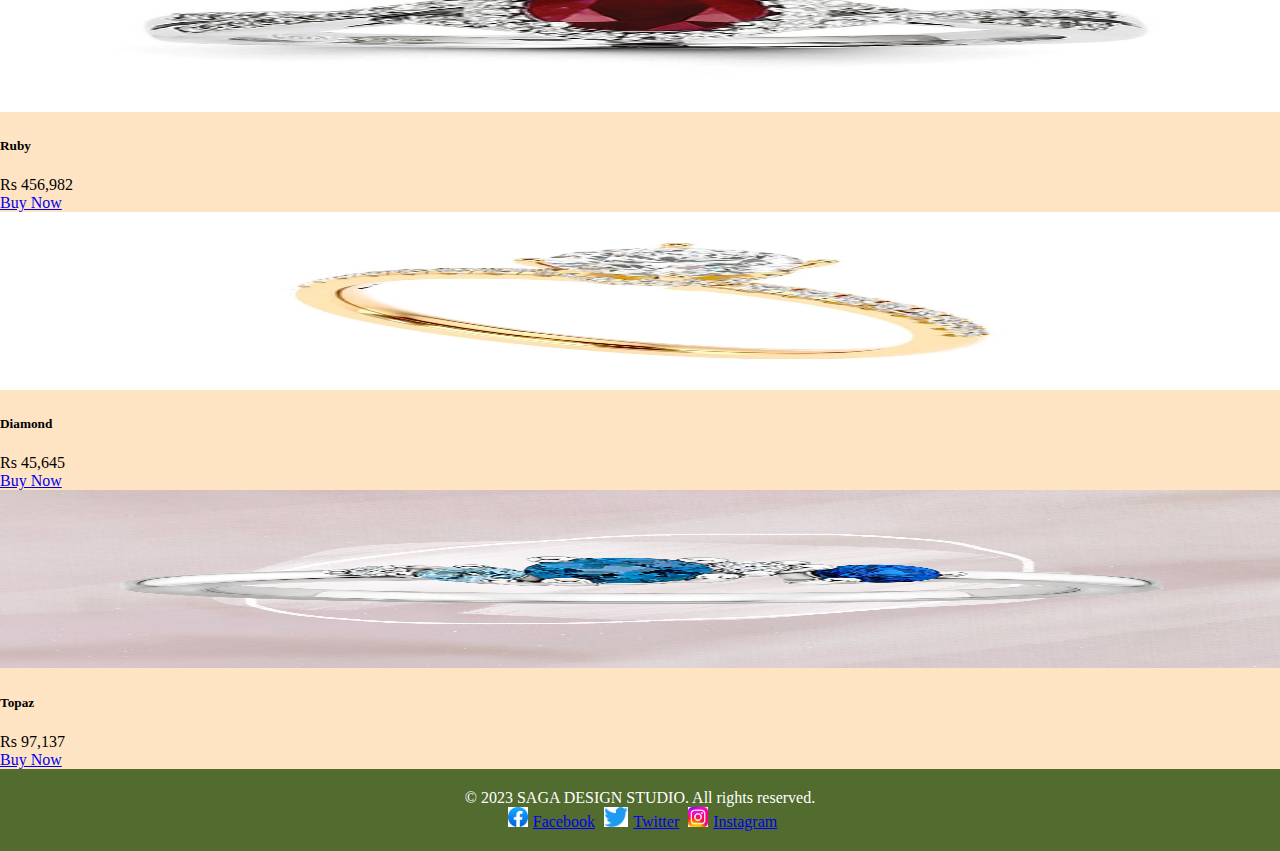
<file: rings1.html>
<!DOCTYPE html>
<html lang="en">
    <head>
        <meta charset="UTF-8">
        <meta name="viewport" content="width=device-width, initial-scale=1.0">
        <title>Saga Design-studio</title>
        <link rel="stylesheet" href="styles.css">
        <link href="https://cdn.jsdelivr.net/npm/bootstrap@5.3.2/dist/css/bootstrap.min.css" rel="stylesheet" integrity="sha384-T3c6CoIi6uLrA9TneNEoa7RxnatzjcDSCmG1MXxSR1GAsXEV/Dwwykc2MPK8M2HN" crossorigin="anonymous">
        <script src="https://cdn.jsdelivr.net/npm/bootstrap@5.3.2/dist/js/bootstrap.bundle.min.js" integrity="sha384-C6RzsynM9kWDrMNeT87bh95OGNyZPhcTNXj1NW7RuBCsyN/o0jlpcV8Qyq46cDfL" crossorigin="anonymous"></script>
    </head>
    <header>
        <div class="jewelry-info">
            <h1>SAGA DESIGN STUDIO</h1>
        </div>
    </header>
    <nav>
        <ul class="menu">
            <li><a href="index.html">Home</a></li>
            <li><a href="about.html">About us</a></li>
            <li class="dropdown">
                <a href="#">Categories</a>
                <ul class="submenu">
                    <li><a href="rings1.html">Rings</a></li>
                    <li><a href="necklace.html">Necklace</a></li>
                    <li><a href="earrings.html">Earrings</a></li>
                </ul>
            </li>
            <li><a href="contact.html">Contact Us</a></li>
        </ul>
    </nav>
    <body>
        <section class="container mt-5">
            <h2>Featured Rings</h2>
        <div class="row row-cols-1 row-cols-md-4 g-4">
         <div class="col">
            <div class="card">
                <img src="gold.jpeg" class="card-img-top" alt="..." style="width:100%;height: 178px;">
                <div class="card-body">
                    <h5 class="card-title">Gold</h5>
                    <p class="card-text">Rs 45,195</p>
                    <a href="https://www.amazon.in/GIVA-Certificate-Authenticity-BIS-Hallmarked-Jewellery/dp/B0CJTRS3SH/ref=sr_1_2_sspa?keywords=gold+ring&qid=1700125231&sr=8-2-spons&sp_csd=d2lkZ2V0TmFtZT1zcF9hdGY&psc=1" class="btn btn-primary">Buy Now</a>
                </div>
            </div>
        </div>
        <div class="col">
            <div class="card">
                <img src="silver.jpg" class="card-img-top" alt="..." style="width:100%;height: 178px;">      
                <div class="card-body">
                    <h5 class="card-title">Silver</h5>
                    <p class="card-text">Rs 10,546</p>
                    <a href="#" class="btn btn-primary">Buy Now</a>
                </div>
            </div>
        </div>
        <div class="col">
            <div class="card">
                <img src="platinum.jpg" class="card-img-top" alt="..." style="width:100%;height: 178px;">
                <div class="card-body">
                    <h5 class="card-title"> Platinum</h5>
                    <p class="card-text">Rs 57,137</p>
                    <a href="buy.html" class="btn btn-primary">Buy Now</a>
                </div>
            </div>
        </div>
        <div class="col">
            <div class="card">
                <img src="emerald.jpg" class="card-img-top" alt="..." style="width:100%;height: 178px;">   
                <div class="card-body">
                    <h5 class="card-title">Emerald</h5>
                    <p class="card-text">Rs 87,162</p>
                    <a href="#" class="btn btn-primary">Buy Now</a>
                </div>
            </div>
        </div>
        <div class="col">
            <div class="card">
                <img src="sapphire.jpg" class="card-img-top" alt="..." style="width:100%;height: 178px;">     
                <div class="card-body">
                    <h5 class="card-title">Sapphire</h5>
                    <p class="card-text">Rs 19,762</p>
                    <a href="#" class="btn btn-primary">Buy Now</a>
                </div>
            </div>
        </div>
        <div class="col">
            <div class="card">
                <img src="ruby.jpg" class="card-img-top" alt="..." style="width:100%;height: 178px;">     
                <div class="card-body">
                    <h5 class="card-title">Ruby</h5>
                    <p class="card-text">Rs 456,982</p>
                    <a href="#" class="btn btn-primary">Buy Now</a>
                </div>
            </div>
        </div>
        <div class="col">
            <div class="card">
                <img src="diamond.webp" class="card-img-top" alt="..." style="width:100%;height: 178px;">     
                <div class="card-body">
                    <h5 class="card-title">Diamond</h5>
                    <p class="card-text">Rs 45,645</p>
                    <a href="#" class="btn btn-primary">Buy Now</a>
                </div>
            </div>
        </div>
        <div class="col">
            <div class="card">
                <img src="topaz.jpg" class="card-img-top" alt="..." style="width:100%;height: 178px;">     
                <div class="card-body">
                    <h5 class="card-title">Topaz</h5>
                    <p class="card-text">Rs 97,137</p>
                    <a href="#" class="btn btn-primary">Buy Now</a>
                </div>
            </div>
        </div>    
        </div>
        </section>
    </body>
<footer>
    <div class="footer-content">
        <p>&copy; 2023 SAGA DESIGN STUDIO. All rights reserved.</p>
        <div class="social-media">
            <a href="https://www.facebook.com"><img src="facebook.jpg">Facebook</a>
            <a href="https://www.twitter.com"><img src="twitter.png">Twitter</a>
            <a href="https://www.instagram.com"><img src="insta.jpg">Instagram</a>
        </div>
    </div>
</footer>
</html>
</file>
<file: styles.css>
/*Reset some default styles*/
body,h1,h2,h3,p,ul,li{
                        margin:0;
                         padding:0;
                     }

/*Basic Styling*/
body{
      font-family:serif;
      min-height:100vh;
      display:flex;
      flex-direction:column;
      background-color:bisque;
      text-align:justify;
    }
   

/*header styles*/
header{
       display:flex;
       align-items:center;
       padding:20px;
       background-color:#526B2F;
       color:white;
       font:"Times New Roman",Times,serif;      }


.jewelry-info{
              margin-left:20 px;
            
             }
 /*Navigation styles*/
nav{
    background-color:#444;
   }

.menu{
      display:flex;
      list-style:none;
      padding:10px;
     }

.menu li{
         margin-right:20px;
        }
 .menu a{
         color:white;
         text-decoration:none;
        }

img{
      max-width:1599px;
      height:1200px;
      
}

/*Dropdown Menu Styles*/

.submenu{
      display:none;
      position:absolute;
      background-color:#444;
      list-style:none;
      padding:10px;
}

.dropdown:hover .submenu{
      display:block;
}
.submenu li{
      margin:5px 0;
}

li a:hover{
      background-color:white;
      color:black;
}

/*Footer Styles*/
footer{
      margin-top:auto;
      background-color:#526B2F;
      color:white;
      text-align:center;
      padding:20px;
}

.social-media img{
      height:20px;
      margin:0 5px;
}

.product-container {
            display: flex;
            height: 85vh;
            width: 95%;
            background-color: #fff;
            border: 20px solid #f4f4f4;
        }

        

        .product-details {
            flex: 1;
            padding: 20px;
        }

        .product-details h1 {
            font-size: 40px;}

          
        }

        .product-details p {
            font-size: 25px;
        }
@media (max-width: 768px){
              footer{
                width:100%;
              }

  header{
                width:100%;
              }
  nav{
                width:100%;
              }
  body{
                width:100vw;
              }
          }
</file>
